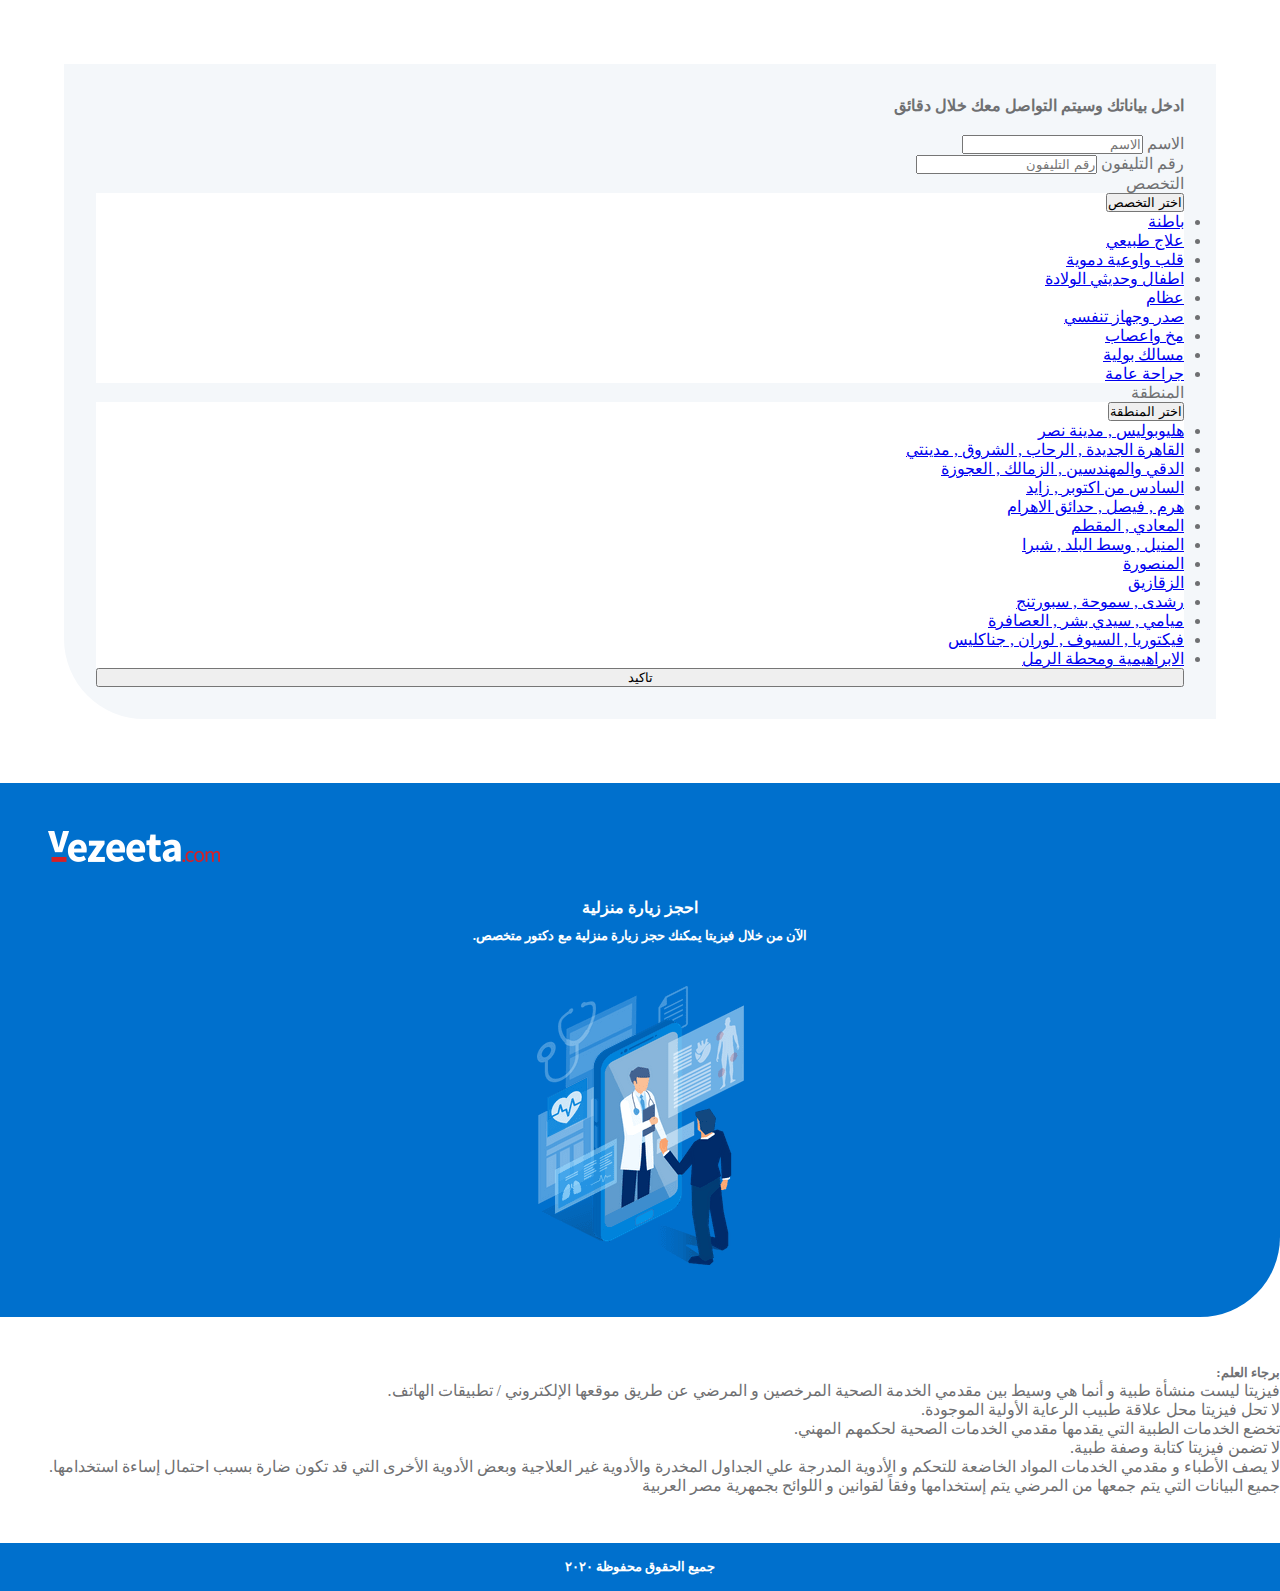
<file: visitForm.html>
<!DOCTYPE html>
<html lang="en">
<head>
    <meta charset="UTF-8">
    <meta http-equiv="X-UA-Compatible" content="IE=edge">
    <meta name="viewport" content="width=device-width, initial-scale=1.0">
    <title>visit form</title>
    <!--bootstrap-->
    <link href="https://cdn.jsdelivr.net/npm/bootstrap@5.1.3/dist/css/bootstrap.min.css" 
    rel="stylesheet" 
    integrity="sha384-1BmE4kWBq78iYhFldvKuhfTAU6auU8tT94WrHftjDbrCEXSU1oBoqyl2QvZ6jIW3" 
    crossorigin="anonymous">


    <link rel="stylesheet" href="./css/visitForm.css">
</head>
<body>
    <div style="width: 100%; overflow-x: hidden;">
        <div class="container-fluid">
            <div class="row justify-content-center d-flex">
                <div class="col-lg-5 col-md-6 col-12 order-2 order-md-1">
                    <form>
                        <div class="header">
                            <h5>ادخل بياناتك وسيتم التواصل معك خلال دقائق </h5>
                        </div>
                        <div class="mb-3">
                            <label for="name" class="form-label">الاسم</label>
                            <input type="text" class="form-control" id="name" placeholder="الاسم">
                        </div>
                        <div class="mb-3">
                            <label for="mobile" class="form-label">رقم التليفون</label>
                            <input type="text" class="form-control" id="mobile" placeholder="رقم التليفون">
                        </div>
                        <div class="mb-3 dropdown">
                            <label for="type" class="form-label">التخصص</label>
                            <div class="dropdown">
                                <button class="btn dropdown-toggle" type="button" id="dropdownMenuButton1" data-bs-toggle="dropdown" aria-expanded="false">
                                    اختر التخصص
                                </button>
                                <ul class="dropdown-menu">
                                    <li>
                                        <a class="dropdown-item" href="#">باطنة</a>
                                    </li>
                                    <li>
                                        <a class="dropdown-item" href="#">علاج طبيعي</a>
                                    </li>
                                    <li>
                                        <a class="dropdown-item" href="#">قلب واوعية دموية</a>
                                    </li>
                                    <li>
                                        <a class="dropdown-item" href="#">اطفال وحديثي الولادة</a>
                                    </li>
                                    <li>
                                        <a class="dropdown-item" href="#">عظام</a>
                                    </li>
                                    <li>
                                        <a class="dropdown-item" href="#">صدر وجهاز تنفسي</a>
                                    </li>
                                    <li>
                                        <a class="dropdown-item" href="#">مخ واعصاب</a>
                                    </li>
                                    <li>
                                        <a class="dropdown-item" href="#"> مسالك بولية</a>
                                    </li>
                                    <li>
                                        <a class="dropdown-item" href="#">جراحة عامة</a>
                                    </li>
                                </ul>
                            </div>
                        </div>
                        <div class="mb-3 dropdown">
                            <label for="type" class="form-label">المنطقة</label> 
                            <div class="dropdown">
                                <button class="btn dropdown-toggle" type="button" id="dropdownMenuButton1" data-bs-toggle="dropdown" aria-expanded="false">
                                    اختر المنطقة
                                </button>
                                <ul class="dropdown-menu">
                                    <li>
                                        <a class="dropdown-item" href="#">هليوبوليس , مدينة نصر</a>
                                    </li>
                                    <li>
                                        <a class="dropdown-item" href="#"> القاهرة الجديدة , الرحاب , الشروق , مدينتي</a>
                                    </li>
                                    <li>
                                        <a class="dropdown-item" href="#">  الدقي والمهندسين , الزمالك , العجوزة</a>
                                    </li>
                                    <li>
                                        <a class="dropdown-item" href="#">  السادس من اكتوبر , زايد</a>
                                    </li>
                                    <li>
                                        <a class="dropdown-item" href="#">هرم , فيصل , حدائق الاهرام</a>
                                    </li>
                                    <li>
                                        <a class="dropdown-item" href="#">  المعادي , المقطم</a>
                                    </li>
                                    <li>
                                        <a class="dropdown-item" href="#"> المنيل , وسط البلد , شبرا</a>
                                    </li>
                                    <li>
                                        <a class="dropdown-item" href="#">  المنصورة</a>
                                    </li>
                                    <li>
                                        <a class="dropdown-item" href="#"> الزقازيق</a>
                                    </li>
                                    <li>
                                        <a class="dropdown-item" href="#"> رشدى , سموحة , سبورتنج</a>
                                    </li>
                                    <li>
                                        <a class="dropdown-item" href="#"> ميامي , سيدي بشر , العصافرة</a>
                                    </li>
                                    <li>
                                        <a class="dropdown-item" href="#"> فيكتوريا , السيوف , لوران , جناكليس</a>
                                    </li>
                                    <li>
                                        <a class="dropdown-item" href="#"> الابراهيمية ومحطة الرمل</a>
                                    </li>
                                </ul>
                            </div>
                        </div>

                        <button type="submit" class="btn btn-danger">تاكيد</button>
                    </form>
                </div>

                <div class="col-lg-5 left col-md-6 col-12 order-1 order-md-2">
                    <div>
                        <img src="./img/logo.jpg" class="img-fluid">
                    </div>
                    <div>
                        <h4>احجز زيارة منزلية</h4>
                        <h5>
                            الآن من خلال فيزيتا يمكنك حجز زيارة منزلية مع دكتور متخصص.
                        </h5>
                    </div>

                    <div>
                        <img src="./img/visiting/visitForm.png" class="img-fluid">
                    </div>
                </div>
            </div>

            <div class="row justify-content-center content">
                <div class="col-md-8 col-12">
                    <h5>برجاء العلم:</h5>
                <ul>
                    <li>
                        فيزيتا ليست منشأة طبية و أنما هي وسيط بين مقدمي
                        الخدمة الصحية المرخصين و 
                        المرضي عن طريق موقعها الإلكتروني / تطبيقات الهاتف.
                    </li>
                    <li>
                        لا تحل فيزيتا محل علاقة طبيب الرعاية الأولية الموجودة.
                    </li>
                    <li>
                        تخضع الخدمات الطبية التي يقدمها مقدمي الخدمات الصحية لحكمهم المهني.
                    </li>
                    <li>لا تضمن فيزيتا كتابة وصفة طبية.</li>
                    <li>
                        لا يصف الأطباء و مقدمي الخدمات المواد الخاضعة للتحكم
                        و الأدوية المدرجة علي الجداول المخدرة والأدوية غير العلاجية وبعض الأدوية
                        الأخرى التي قد تكون ضارة بسبب احتمال إساءة استخدامها.
                    </li>
                    <li>
                        جميع البيانات التي يتم جمعها من المرضي يتم إستخدامها وفقاً لقوانين و اللوائح بجمهرية مصر العربية
                    </li>
                </ul>
                </div>
                
            </div>

            <div class="row justify-content-center">
                <div class="col-md-8 col-12 footer">
                    <h5>
                        جميع الحقوق محفوظة ٢٠٢٠
                    </h5>
                </div>
            </div>
        </div>
    </div>

    <!--bootstrap-->
    <script src="https://cdn.jsdelivr.net/npm/bootstrap@5.1.3/dist/js/bootstrap.bundle.min.js"
    integrity="sha384-ka7Sk0Gln4gmtz2MlQnikT1wXgYsOg+OMhuP+IlRH9sENBO0LRn5q+8nbTov4+1p"
    crossorigin="anonymous"></script>
</body>
</html>
</file>
<file: css/visitForm.css>
* {
  padding: 0%;
  margin: 0;
  direction: rtl;
  box-sizing: border-box;
}

form {
  background-color: #f4f7fa;
  padding: 2em;
  margin: 4em;
  color: #6f7072;
  border-bottom-left-radius: 5em;
}
form .dropdown div {
  background-color: white;
  width: 100%;
}
form .dropdown div button::after {
  margin-right: 18em;
}
form > button {
  width: 100%;
}

.header {
  font-size: 1.2em;
  margin-bottom: 1em;
}

.left {
  background-color: #0070cd;
  padding: 2em;
  border-bottom-right-radius: 5em;
}
.left div {
  padding: 1em;
  color: white;
}
.left div:first-child {
  text-align: end;
}
.left div:nth-child(2) {
  text-align: center;
}
.left div:nth-child(2) h5 {
  padding: 0.8em;
}
.left div:nth-child(3) {
  text-align: center;
}

.content {
  padding: 3em 0em;
  color: #6f7072;
}

.footer {
  background-color: #0070cd;
  padding: 1em;
  text-align: center;
  color: white;
}

/*# sourceMappingURL=visitForm.css.map */
</file>
